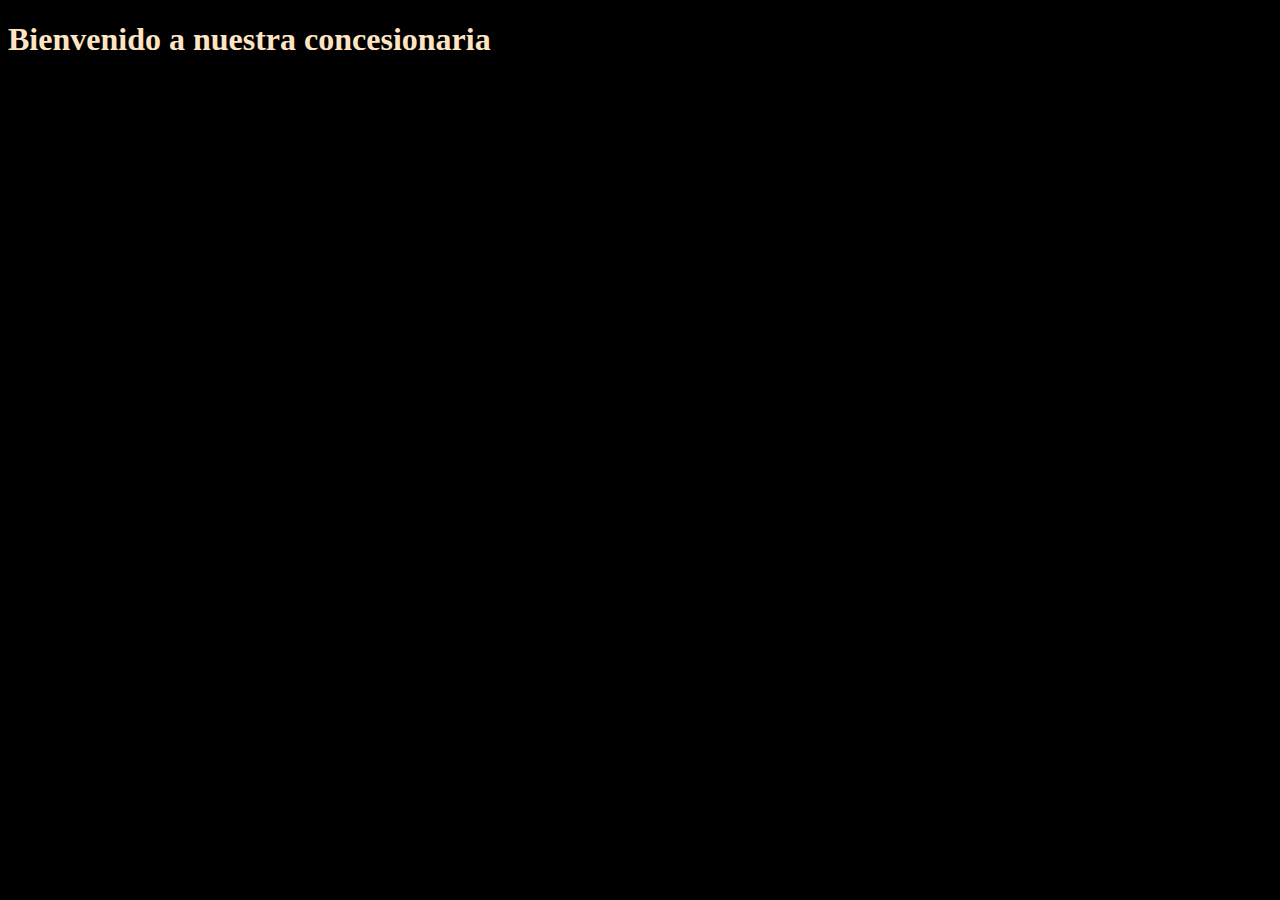
<file: index.html>
<!DOCTYPE html>
<html lang="en">
<head>
    <meta charset="UTF-8">
    <meta name="viewport" content="width=device-width, initial-scale=1.0">
    <title>Document</title>
    <link rel="stylesheet" href="./main.css">
</head>
<body>
    <h1>Bienvenido a nuestra concesionaria</h1>


    <script src="./main.js"></script>
</body>
</html>
</file>
<file: main.css>
body { background-color: black; }
h1 {color: bisque;}
</file>
